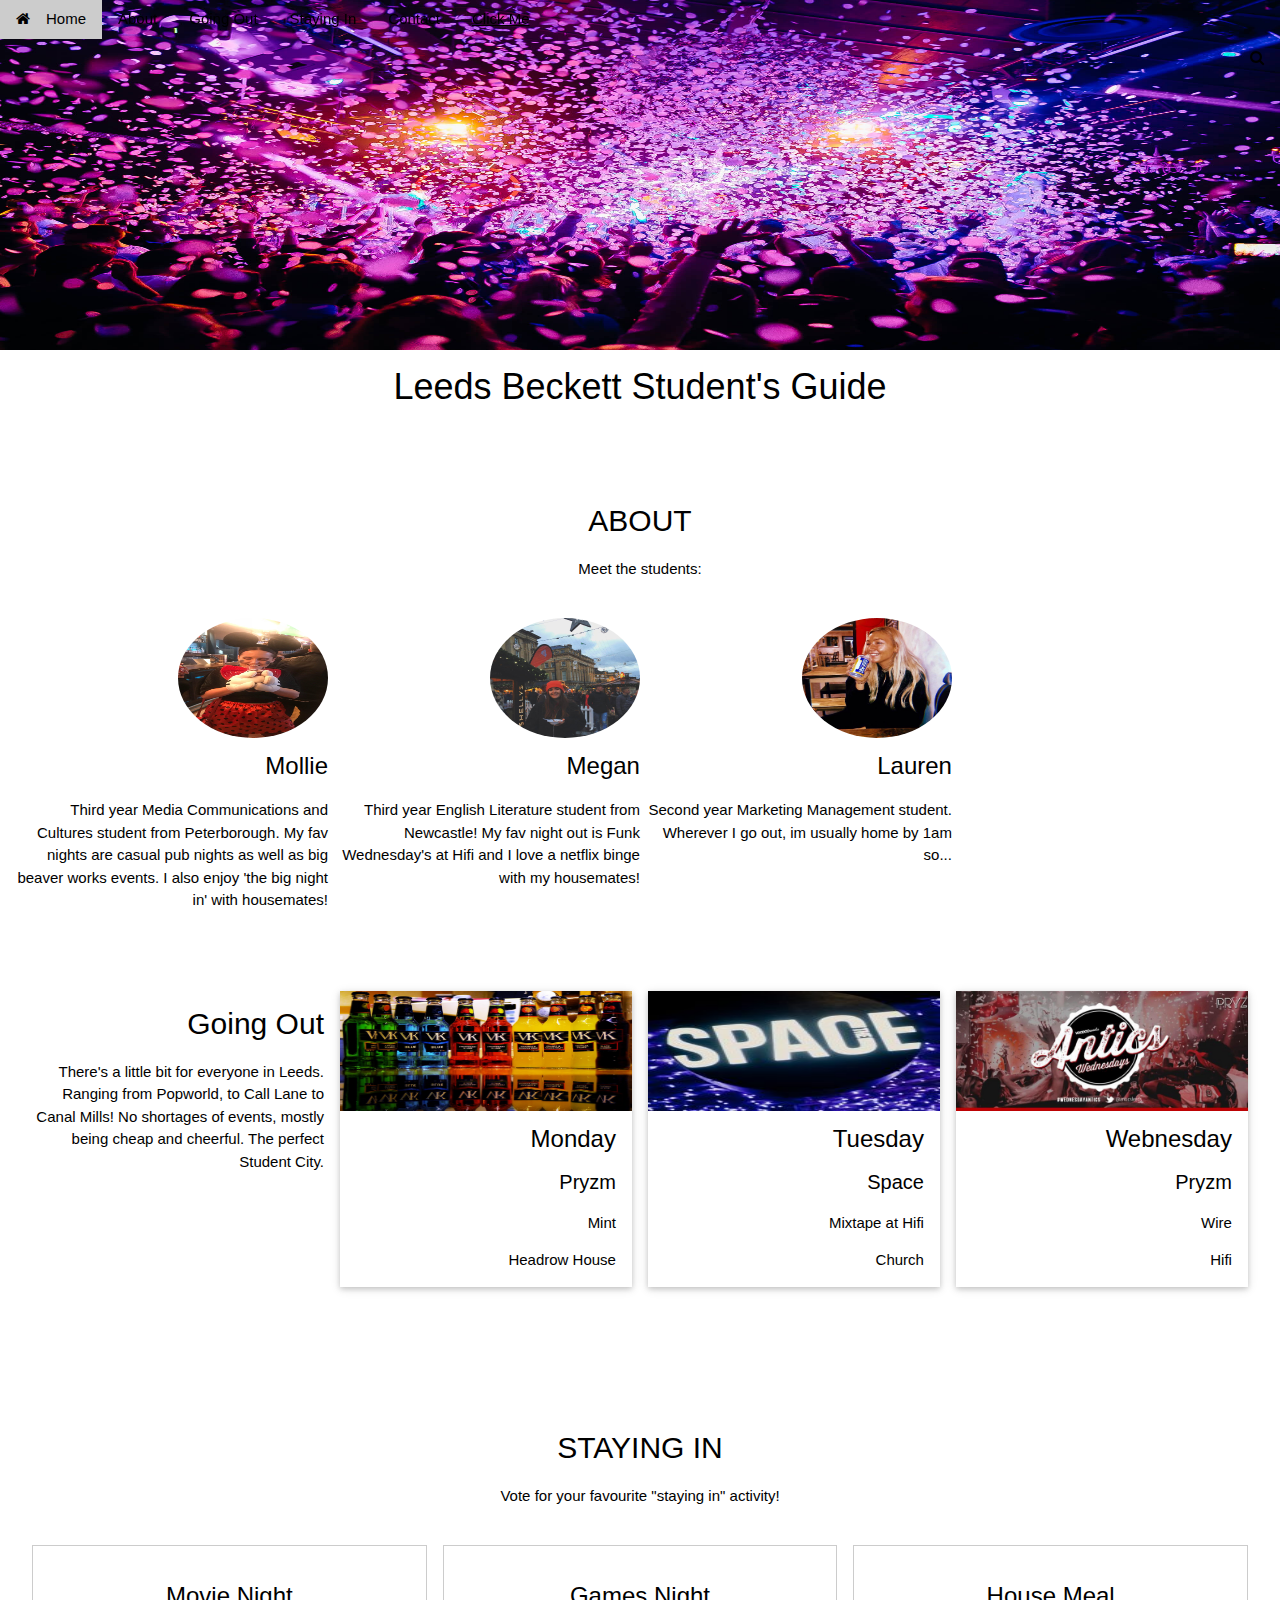
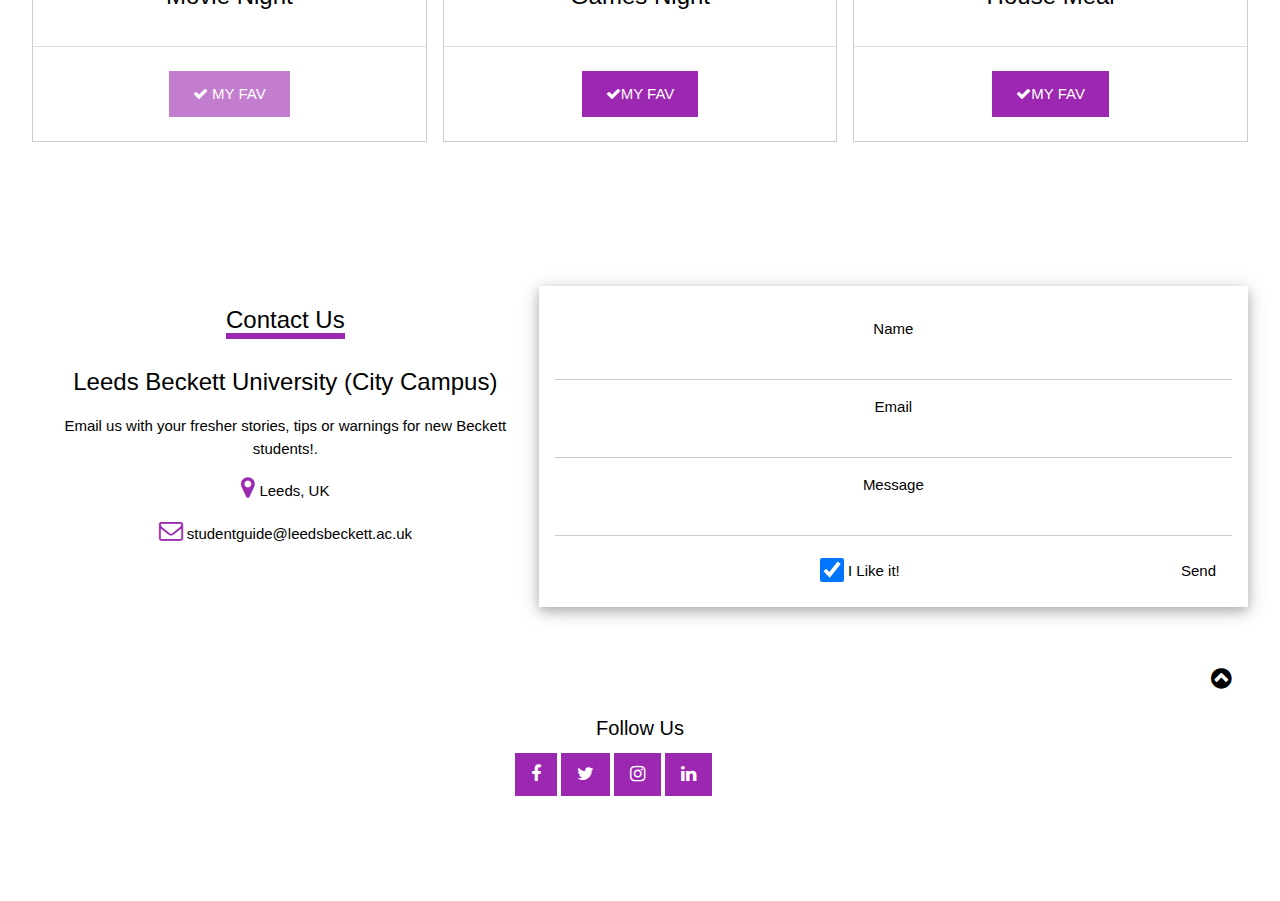
<file: index.html>
<!DOCTYPE html>
<html>
<title>Student Guide to Leeds Beckett Uni</title>
<meta charset="UTF-8">
<meta name="viewport" content="width=device-width, initial-scale=1">
<link rel="stylesheet" href="https://www.w3schools.com/w3css/4/w3.css">
<link rel="stylesheet" href="https://www.w3schools.com/lib/w3-theme-black.css">
<link rel="stylesheet" href="https://cdnjs.cloudflare.com/ajax/libs/font-awesome/4.7.0/css/font-awesome.min.css">
<link rel="stylesheet" href="studentwebsite.css">
<body id="myPage">


<!-- Navbar -->
<div class="w3-top">
 <div class="w3-bar w3-theme-d2 w3-left-align">
  <a class="w3-bar-item w3-button w3-hide-medium w3-hide-large w3-right w3-hover-white w3-theme-d2" href="javascript:void(0);" onclick="openNav()"><i class="fa fa-bars"></i></a>
  <a href="#" class="w3-bar-item w3-button w3-purple"><i class="fa fa-home w3-margin-right"></i>Home</a>
  <a href="#about" class="w3-bar-item w3-button w3-hide-small w3-hover-white">About</a>
  <a href="#goingout" class="w3-bar-item w3-button w3-hide-small w3-hover-white">Going Out</a>
  <a href="#stayingin" class="w3-bar-item w3-button w3-hide-small w3-hover-white">Staying In</a>
  <a href="#Contact" class="w3-bar-item w3-button w3-hide-small w3-hover-white">Contact</a>
  <a href="CLICKME.html" class=w3-bar-item w3-button w3-hide-small w3-hover-white">Click Me</a>
  </div>
  <a href="#" class="w3-bar-item w3-button w3-hide-small w3-right w3-hover-purple" title="Search"><i class="fa fa-search"></i></a>
 </div>
  <!-- Navbar on small screens -->
  <div id="navDemo" class="w3-bar-block w3-theme-d2 w3-hide w3-hide-large w3-hide-medium">
    <a href="#about" class="w3-bar-item w3-button">About Us</a>
    <a href="#goingout" class="w3-bar-item w3-button">Going Out</a>
    <a href="#stayingin" class="w3-bar-item w3-button">Staying In</a>
    <a href="#Contact" class="w3-bar-item w3-button">Subscribe</a>
    <a href="#" class="w3-bar-item w3-button">Search</a>
  </div>
</div>
<!-- Image Header -->
<div class="w3-display-container w3-animate-opacity">
  <img src="leeds.jpeg" alt="leeds" style="width:100%;min-height:350px;max-height:600px;">
  <div class="w3-container w3-display-bottomleft w3-margin-bottom">
  </div>
</div>
<div class="checkFont">
  <h1> Leeds Beckett Student's Guide</h1>
</div>
<!-- Team Container -->
<div class="w3-container w3-padding-64 w3-center" id="about">
<h2>ABOUT</h2>
<p>Meet the students:</p>
<div class="w3-row"><br>
<div class="w3-quarter">
  <img src="MOLLIE.png" alt="Mollie" class="w3-circle w3-hover-opacity">
  <h3>Mollie</h3>
  <p>Third year Media Communications and Cultures student from Peterborough. My fav nights are casual pub nights as well as big beaver works events. I also enjoy 'the big night in' with housemates!</p>
</div>
<div class="w3-quarter">
  <img src="MEGAN.jpg" alt="Megan" class="w3-circle w3-hover-opacity">
  <h3>Megan</h3>
  <p> Third year English Literature student from Newcastle! My fav night out is Funk Wednesday's at Hifi and I love a netflix binge with my housemates!</p>
</div>
<div class="w3-quarter">
  <img src="LAUREN.jpeg" alt="Lauren" class="w3-circle w3-hover-opacity">
  <h3>Lauren</h3>
  <p> Second year Marketing Management student. Wherever I go out, im usually home by 1am so...</p>
</div>
</div>
<!-- Going Out -->
<div class="w3-row-padding w3-padding-64 w3-theme-l1" id="goingout">
<div class="w3-quarter">
<h2>Going Out</h2>
<p>There's a little bit for everyone in Leeds. Ranging from Popworld, to Call Lane to Canal Mills! No shortages of events, mostly being cheap and cheerful. The perfect Student City. </p>
</div>
<div class="w3-quarter">
<div class="w3-card w3-white">
  <img src="Vk.jpeg" alt="Pryzm" style="width:100%">
  <div class="w3-container">
  <h3>Monday</h3>
  <h4>Pryzm</h4>
  <p>Mint</p>
  <p>Headrow House</p>
  </div>
  </div>
</div>
<div class="w3-quarter">
<div class="w3-card w3-white">
  <img src="SPACE.jpg" alt="space" style="width:100%">
  <div class="w3-container">
  <h3>Tuesday</h3>
  <h4>Space</h4>
  <p>Mixtape at Hifi</p>
  <p>Church</p>
  </div>
  </div>
</div>
<div class="w3-quarter">
<div class="w3-card w3-white">
  <img src="ANTICS.jpg" alt="antics" style="width:100%">
  <div class="w3-container">
  <h3>Webnesday</h3>
  <h4>Pryzm</h4>
  <p>Wire</p>
  <p>Hifi</p>
  </div>
  </div>
</div>
</div>
<!-- Staying In -->
<div class="w3-row-padding w3-center w3-padding-64" id="stayingin">
    <h2>STAYING IN</h2>
    <p>Vote for your favourite "staying in" activity!</p><br>
    <div class="w3-third w3-margin-bottom">
      <ul class="w3-ul w3-border w3-hover-shadow">
        <li class="w3-theme">
          <p class="w3-xlarge">Movie Night</p>
        </li>
          <span class="w3-opacity">
        </li>
        <li class="w3-theme-l5 w3-padding-24">
          <button class="w3-button w3-purple w3-padding-large"><i class="fa fa-check"></i> MY FAV</button>
        </li>
      </ul>
    </div>
    <div class="w3-third w3-margin-bottom">
      <ul class="w3-ul w3-border w3-hover-shadow">
        <li class="w3-theme-l2">
          <p class="w3-xlarge">Games Night</p>
        </li>
        <li class="w3-theme-l5 w3-padding-24">
          <button class="w3-button w3-purple w3-padding-large"><i class="fa fa-check"></i>MY FAV</button>
        </li>
      </ul>
    </div>
    <div class="w3-third w3-margin-bottom">
      <ul class="w3-ul w3-border w3-hover-shadow">
        <li class="w3-theme">
          <p class="w3-xlarge">House Meal</p>
        </li>
        <li class="w3-theme-l5 w3-padding-24">
          <button class="w3-button w3-purple w3-padding-large"><i class="fa fa-check"></i>MY FAV</button>
        </li>
      </ul>
    </div>
</div>
<!-- Contact Container -->
<div class="w3-container w3-padding-64 w3-theme-l5" id="Contact">
  <div class="w3-row">
    <div class="w3-col m5">
    <div class="w3-padding-16"><span class="w3-xlarge w3-border-purple w3-bottombar">Contact Us</span></div>
      <h3>Leeds Beckett University (City Campus)</h3>
      <p>Email us with your fresher stories, tips or warnings for new Beckett students!.</p>
      <p><i class="fa fa-map-marker w3-text-purple w3-xlarge"></i>  Leeds, UK</p>
      <p><i class="fa fa-envelope-o w3-text-purple w3-xlarge"></i>  studentguide@leedsbeckett.ac.uk</p>
    </div>
    <div class="w3-col m7">
      <form class="w3-container w3-card-4 w3-padding-16 w3-white" action="/action_page.php" target="_blank">
      <div class="w3-section">
        <label>Name</label>
        <input class="w3-input" type="text" name="Name" required>
      </div>
      <div class="w3-section">
        <label>Email</label>
        <input class="w3-input" type="text" name="Email" required>
      </div>
      <div class="w3-section">
        <label>Message</label>
        <input class="w3-input" type="text" name="Message" required>
      </div>
      <input class="w3-check" type="checkbox" checked name="Like">
      <label>I Like it!</label>
      <button type="submit" class="w3-button w3-right w3-theme">Send</button>
      </form>
    </div>
  </div>
</div>
<!-- Footer -->
<footer class="w3-container w3-padding-32 w3-theme-d1 w3-center">
  <h4>Follow Us</h4>
  <a class="w3-button w3-large w3-purple" href="https://www.facebook.com/leedsbeckett" title="Facebook"><i class="fa fa-facebook"></i></a>
  <a class="w3-button w3-large w3-purple" href="https://twitter.com/leedsbeckett" title="Twitter"><i class="fa fa-twitter"></i></a>
  <a class="w3-button w3-large w3-purple" href="https://www.instagram.com/leedsbeckett/" title="Instagram"><i class="fa fa-instagram"></i></a>
  <a class="w3-button w3-large w3-purple w3-hide-small" href="https://www.linkedin.com/school/leedsbeckett/" title="Linkedin"><i class="fa fa-linkedin"></i></a>
  <div style="position:relative;bottom:100px;z-index:1;" class="w3-tooltip w3-right">
    <span class="w3-text w3-padding w3-purple w3-hide-small">Go To Top</span>
    <a class="w3-button w3-theme" href="#myPage"><span class="w3-xlarge">
    <i class="fa fa-chevron-circle-up"></i></span></a>
  </div>
</footer>
<script>
// Script for side navigation
function w3_open() {
    var x = document.getElementById("mySidebar");
    x.style.width = "300px";
    x.style.paddingTop = "10%";
    x.style.display = "block";
}
// Close side navigation
function w3_close() {
    document.getElementById("mySidebar").style.display = "none";
}
// Used to toggle the menu on smaller screens when clicking on the menu button
function openNav() {
    var x = document.getElementById("navDemo");
    if (x.className.indexOf("w3-show") == -1) {
        x.className += " w3-show";
    } else {
        x.className = x.className.replace(" w3-show", "");
    }
}
</script>
</body>
</html>
</file>
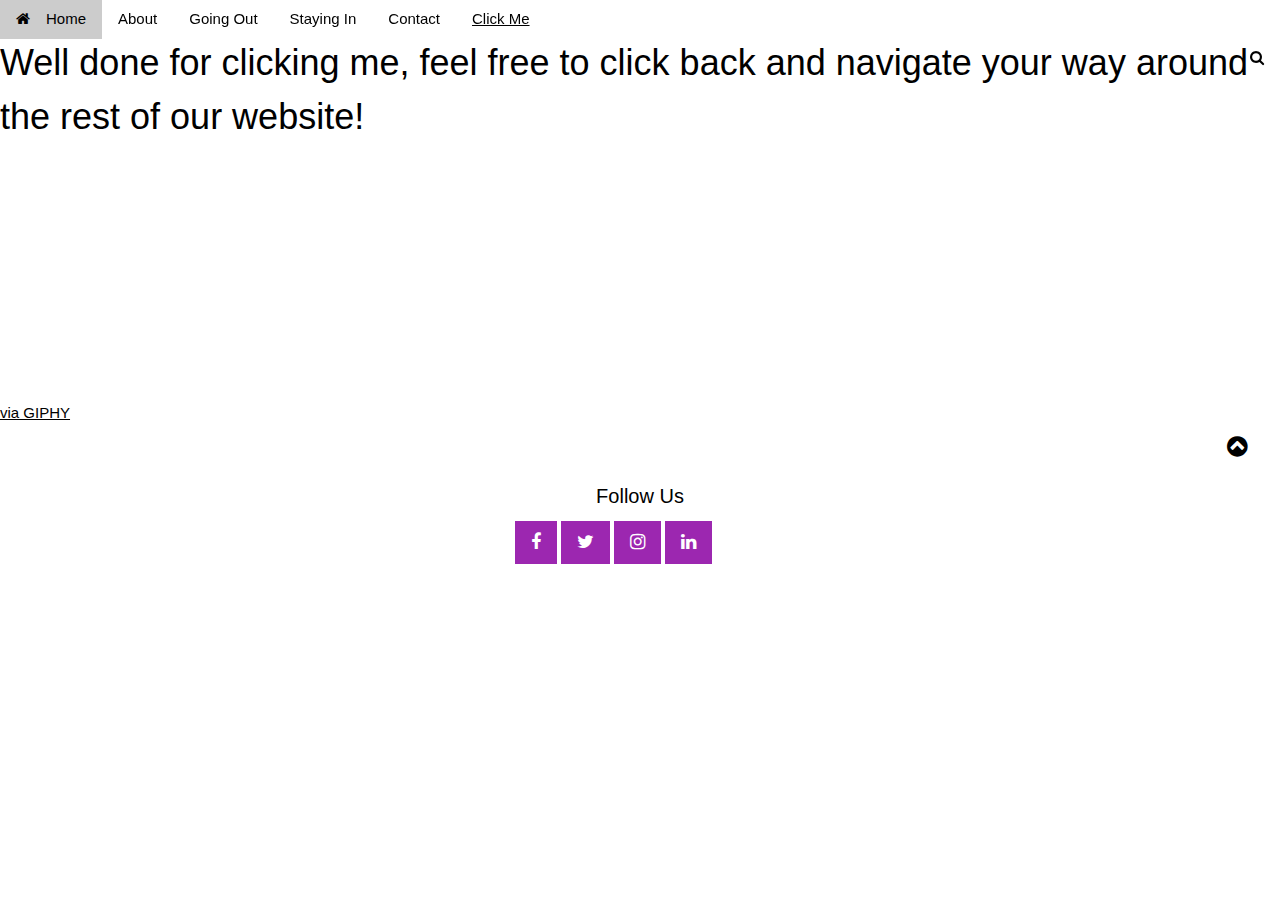
<file: CLICKME.html>
<!DOCTYPE html>
<html>
<title> click me </title>
<meta charset="UTF-8">
<meta name="viewport" content="width=device-width, initial-scale=1">
<link rel="stylesheet" href="https://www.w3schools.com/w3css/4/w3.css">
<link rel="stylesheet" href="https://www.w3schools.com/lib/w3-theme-black.css">
<link rel="stylesheet" href="https://cdnjs.cloudflare.com/ajax/libs/font-awesome/4.7.0/css/font-awesome.min.css">
<link rel="stylesheet" href="studentwebsite.css">
<body id="myPage">


<!-- Navbar -->
<div class="w3-top">
 <div class="w3-bar w3-theme-d2 w3-left-align">
  <a class="w3-bar-item w3-button w3-hide-medium w3-hide-large w3-right w3-hover-white w3-theme-d2" href="javascript:void(0);" onclick="openNav()"><i class="fa fa-bars"></i></a>
  <a href="index.html#" class="w3-bar-item w3-button w3-purple"><i class="fa fa-home w3-margin-right"></i>Home</a>
  <a href="index.html" class="w3-bar-item w3-button w3-hide-small w3-hover-white">About</a>
  <a href="index.html#goingout" class="w3-bar-item w3-button w3-hide-small w3-hover-white">Going Out</a>
  <a href="index.html#stayingin" class="w3-bar-item w3-button w3-hide-small w3-hover-white">Staying In</a>
  <a href="index.html#Contact" class="w3-bar-item w3-button w3-hide-small w3-hover-white">Contact</a>
  <a href="CLICKME.html" class=w3-bar-item w3-button w3-hide-small w3-hover-white">Click Me</a>
</div>
  <a href="#" class="w3-bar-item w3-button w3-hide-small w3-right w3-hover-purple" title="Search"><i class="fa fa-search"></i></a>
 </div>
 <!-- Navbar on small screens -->
 <div id="navDemo" class="w3-bar-block w3-theme-d2 w3-hide w3-hide-large w3-hide-medium">
   <a href="index.html#ABOUT" class="w3-bar-item w3-button">About Us</a>
   <a href="index.html#goingout" class="w3-bar-item w3-button">Going Out</a>
   <a href="index.html#stayingin" class="w3-bar-item w3-button">Staying In</a>
   <a href="index.html#Contact" class="w3-bar-item w3-button">Subscribe</a>
   <a href="#" class="w3-bar-item w3-button">Search</a>
 </div>
</div>
                                            
 <div>
                                            <h1>
  <p> Well done for clicking me, feel free to click back and navigate your way around the rest of our website! </p> 
                                            </h1>
                               <iframe src="https://giphy.com/embed/9uIvLf9j9i3UdZrAoF" width="480" height="200" frameBorder="0" class="giphy-embed" allowFullScreen></iframe><p><a href="https://giphy.com/gifs/arianagrande-ariana-grande-thank-u-next-you-9uIvLf9j9i3UdZrAoF">via GIPHY</a></p>
  </div>                                           
                                
                                        
<!-- Footer -->
<footer class="w3-container w3-padding-32 w3-theme-d1 w3-center">
  <h4>Follow Us</h4>
  <a class="w3-button w3-large w3-purple" href="https://www.facebook.com/leedsbeckett" title="Facebook"><i class="fa fa-facebook"></i></a>
  <a class="w3-button w3-large w3-purple" href="https://twitter.com/leedsbeckett" title="Twitter"><i class="fa fa-twitter"></i></a>
  <a class="w3-button w3-large w3-purple" href="https://www.instagram.com/leedsbeckett/" title="Instagram"><i class="fa fa-instagram"></i></a>
  <a class="w3-button w3-large w3-purple w3-hide-small" href="https://www.linkedin.com/school/leedsbeckett/" title="Linkedin"><i class="fa fa-linkedin"></i></a>
  <div style="position:relative;bottom:100px;z-index:1;" class="w3-tooltip w3-right">
    <span class="w3-text w3-padding w3-purple w3-hide-small">Go To Top</span>
    <a class="w3-button w3-theme" href="#myPage"><span class="w3-xlarge">
    <i class="fa fa-chevron-circle-up"></i></span></a>
  </div>
</footer>
<script>
// Script for side navigation
function w3_open() {
    var x = document.getElementById("mySidebar");
    x.style.width = "300px";
    x.style.paddingTop = "10%";
    x.style.display = "block";
}
// Close side navigation
function w3_close() {
    document.getElementById("mySidebar").style.display = "none";
}
// Used to toggle the menu on smaller screens when clicking on the menu button
function openNav() {
    var x = document.getElementById("navDemo");
    if (x.className.indexOf("w3-show") == -1) {
        x.className += " w3-show";
    } else {
        x.className = x.className.replace(" w3-show", "");
    }
}
</script>
</body>
</html>
</file>
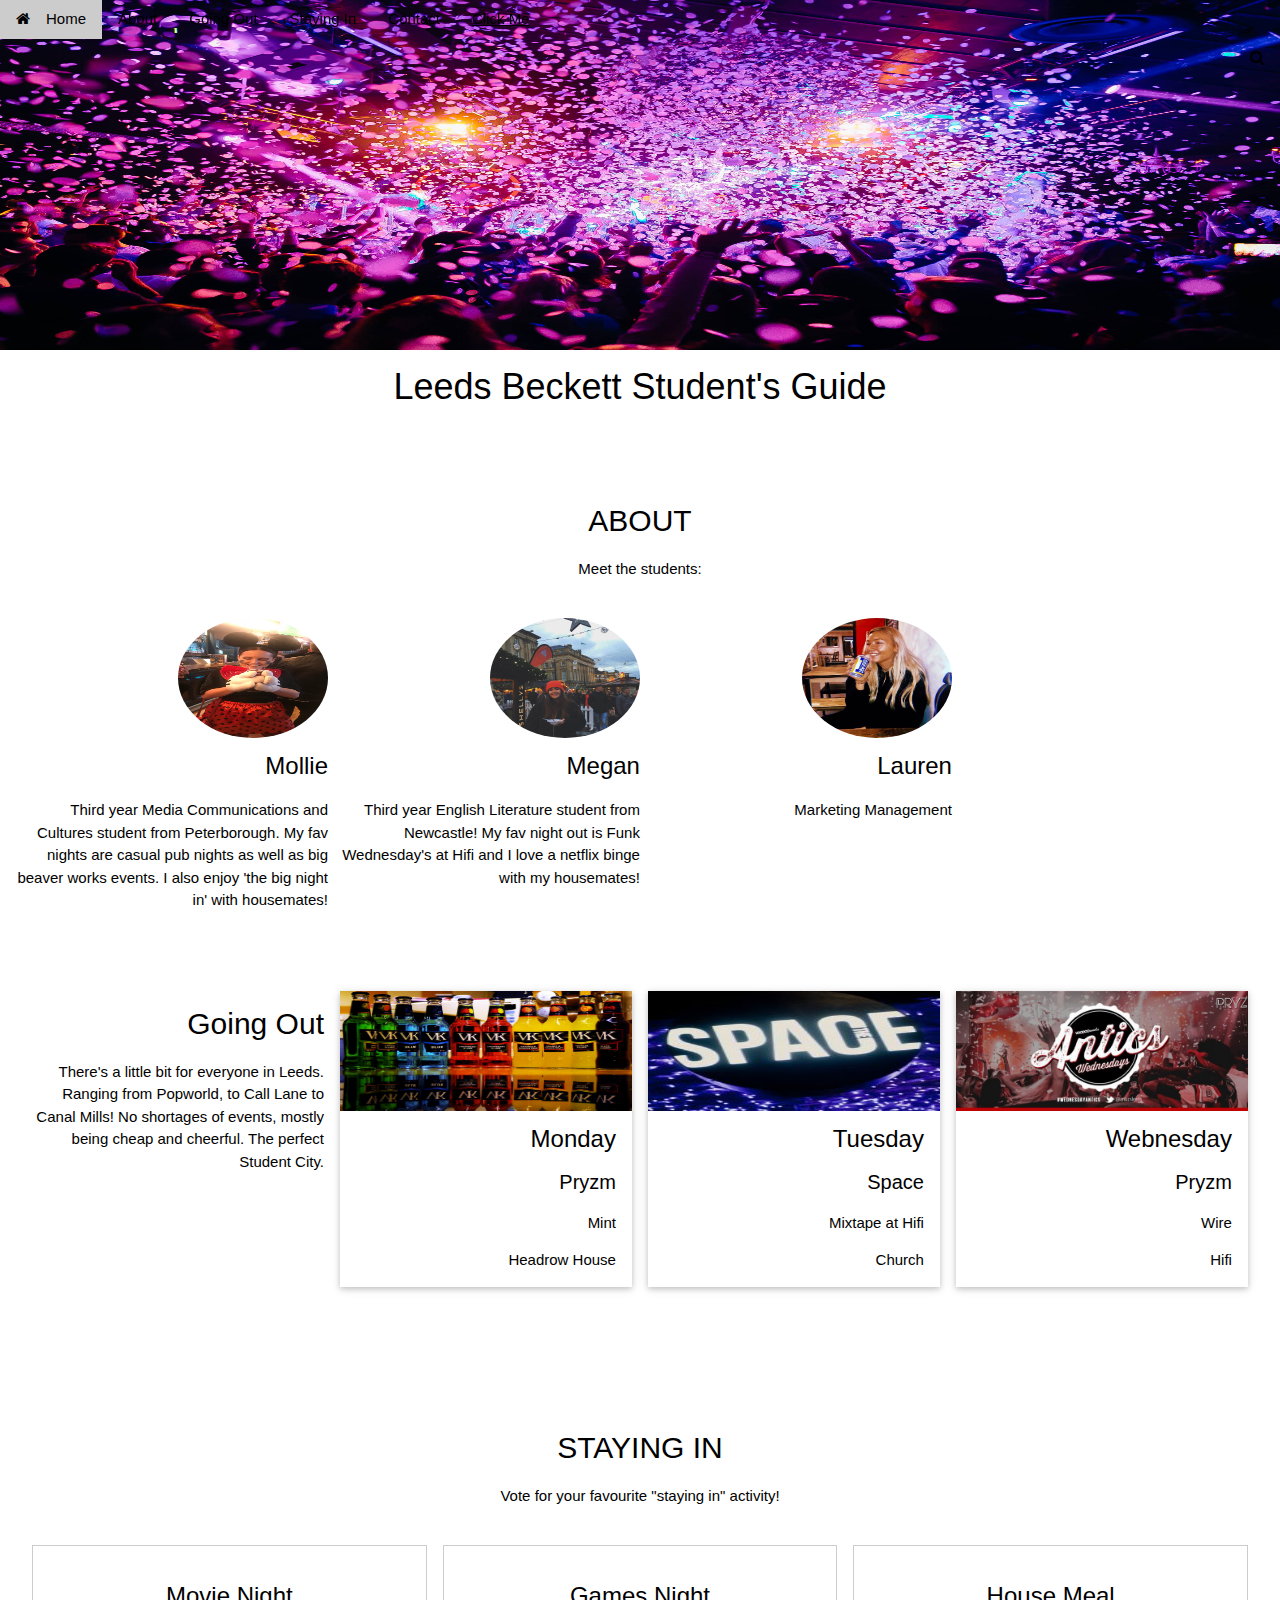
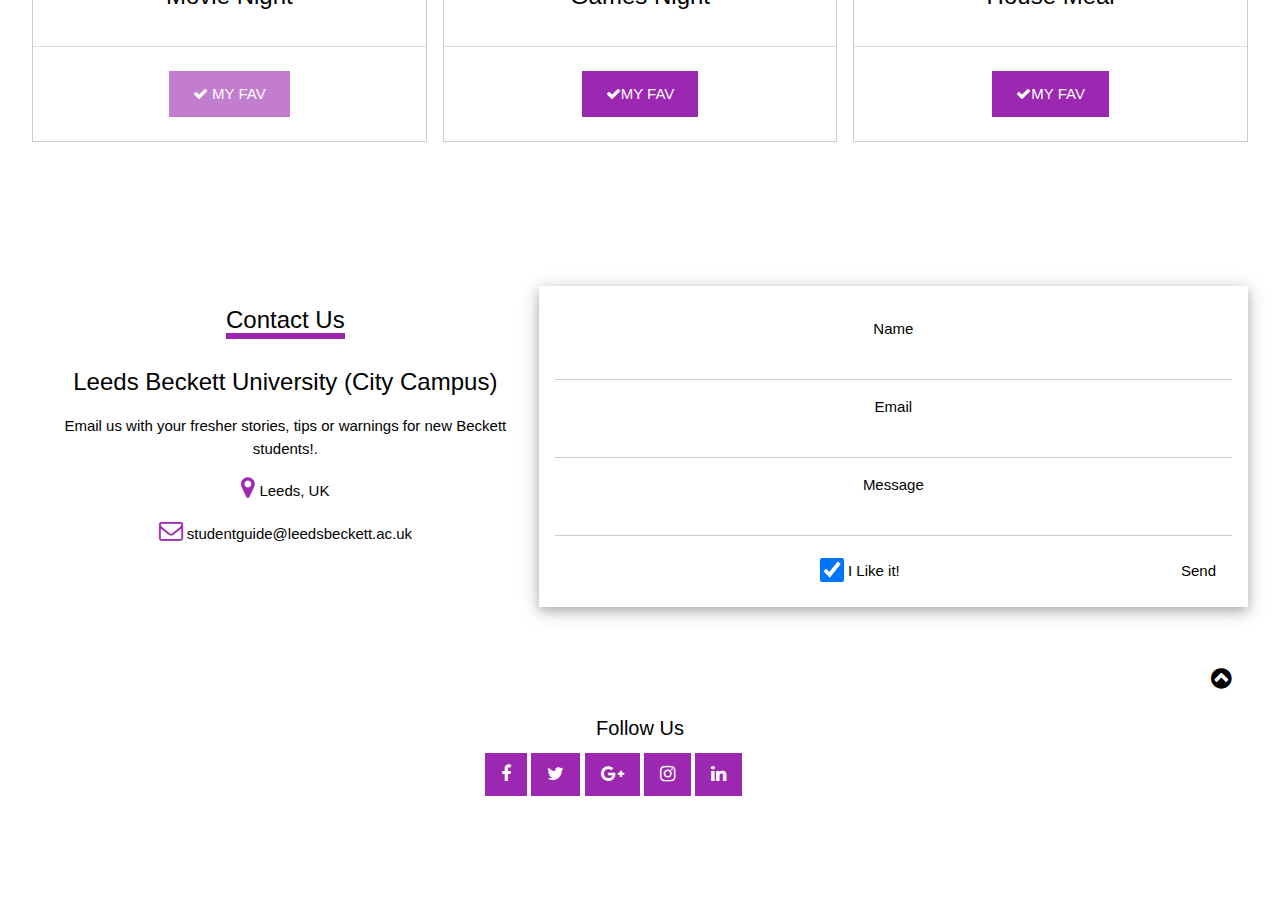
<file: student website.html>
<!DOCTYPE html>
<html>
<title>Student Guide to Leeds Beckett Uni</title>
<meta charset="UTF-8">
<meta name="viewport" content="width=device-width, initial-scale=1">
<link rel="stylesheet" href="https://www.w3schools.com/w3css/4/w3.css">
<link rel="stylesheet" href="https://www.w3schools.com/lib/w3-theme-black.css">
<link rel="stylesheet" href="https://cdnjs.cloudflare.com/ajax/libs/font-awesome/4.7.0/css/font-awesome.min.css">
<link rel="stylesheet" href="studentwebsite.css">
<body id="myPage">


<!-- Navbar -->
<div class="w3-top">
 <div class="w3-bar w3-theme-d2 w3-left-align">
  <a class="w3-bar-item w3-button w3-hide-medium w3-hide-large w3-right w3-hover-white w3-theme-d2" href="javascript:void(0);" onclick="openNav()"><i class="fa fa-bars"></i></a>
  <a href="#" class="w3-bar-item w3-button w3-purple"><i class="fa fa-home w3-margin-right"></i>Home</a>
  <a href="#about" class="w3-bar-item w3-button w3-hide-small w3-hover-white">About</a>
  <a href="#goingout" class="w3-bar-item w3-button w3-hide-small w3-hover-white">Going Out</a>
  <a href="#stayingin" class="w3-bar-item w3-button w3-hide-small w3-hover-white">Staying In</a>
  <a href="#Contact" class="w3-bar-item w3-button w3-hide-small w3-hover-white">Contact</a>
  <a href="CLICKME.html" class=w3-bar-item w3-button w3-hide-small w3-hover-white">Click Me</a>

  </div>
  <a href="#" class="w3-bar-item w3-button w3-hide-small w3-right w3-hover-purple" title="Search"><i class="fa fa-search"></i></a>
 </div>

  <!-- Navbar on small screens -->
  <div id="navDemo" class="w3-bar-block w3-theme-d2 w3-hide w3-hide-large w3-hide-medium">
    <a href="#about" class="w3-bar-item w3-button">About Us</a>
    <a href="#goingout" class="w3-bar-item w3-button">Going Out</a>
    <a href="#stayingin" class="w3-bar-item w3-button">Staying In</a>
    <a href="#Contact" class="w3-bar-item w3-button">Subscribe</a>
    <a href="#" class="w3-bar-item w3-button">Search</a>
  </div>
</div>

<!-- Image Header -->
<div class="w3-display-container w3-animate-opacity">
  <img src="leeds.jpeg" alt="leeds" style="width:100%;min-height:350px;max-height:600px;">
  <div class="w3-container w3-display-bottomleft w3-margin-bottom">
  </div>
</div>


<div class="checkFont">
  <h1> Leeds Beckett Student's Guide</h1>
</div>

<!-- Team Container -->
<div class="w3-container w3-padding-64 w3-center" id="about">
<h2>ABOUT</h2>
<p>Meet the students:</p>

<div class="w3-row"><br>

<div class="w3-quarter">
  <img src="MOLLIE.png" alt="Mollie" class="w3-circle w3-hover-opacity">
  <h3>Mollie</h3>
  <p>Third year Media Communications and Cultures student from Peterborough. My fav nights are casual pub nights as well as big beaver works events. I also enjoy 'the big night in' with housemates!</p>
</div>

<div class="w3-quarter">
  <img src="MEGAN.jpg" alt="Megan" class="w3-circle w3-hover-opacity">
  <h3>Megan</h3>
  <p> Third year English Literature student from Newcastle! My fav night out is Funk Wednesday's at Hifi and I love a netflix binge with my housemates!</p>
</div>

<div class="w3-quarter">
  <img src="LAUREN.jpeg" alt="Lauren" class="w3-circle w3-hover-opacity">
  <h3>Lauren</h3>
  <p> Marketing Management</p>
</div>

</div>

<!-- Going Out -->
<div class="w3-row-padding w3-padding-64 w3-theme-l1" id="goingout">

<div class="w3-quarter">
<h2>Going Out</h2>
<p>There's a little bit for everyone in Leeds. Ranging from Popworld, to Call Lane to Canal Mills! No shortages of events, mostly being cheap and cheerful. The perfect Student City. </p>
</div>

<div class="w3-quarter">
<div class="w3-card w3-white">
  <img src="Vk.jpeg" alt="Pryzm" style="width:100%">
  <div class="w3-container">
  <h3>Monday</h3>
  <h4>Pryzm</h4>
  <p>Mint</p>
  <p>Headrow House</p>
  </div>
  </div>
</div>

<div class="w3-quarter">
<div class="w3-card w3-white">
  <img src="SPACE.jpg" alt="space" style="width:100%">
  <div class="w3-container">
  <h3>Tuesday</h3>
  <h4>Space</h4>
  <p>Mixtape at Hifi</p>
  <p>Church</p>
  </div>
  </div>
</div>

<div class="w3-quarter">
<div class="w3-card w3-white">
  <img src="ANTICS.jpg" alt="antics" style="width:100%">
  <div class="w3-container">
  <h3>Webnesday</h3>
  <h4>Pryzm</h4>
  <p>Wire</p>
  <p>Hifi</p>
  </div>
  </div>
</div>

</div>

<!-- Staying In -->
<div class="w3-row-padding w3-center w3-padding-64" id="stayingin">
    <h2>STAYING IN</h2>
    <p>Vote for your favourite "staying in" activity!</p><br>
    <div class="w3-third w3-margin-bottom">
      <ul class="w3-ul w3-border w3-hover-shadow">
        <li class="w3-theme">
          <p class="w3-xlarge">Movie Night</p>
        </li>
          <span class="w3-opacity">
        </li>
        <li class="w3-theme-l5 w3-padding-24">
          <button class="w3-button w3-purple w3-padding-large"><i class="fa fa-check"></i> MY FAV</button>
        </li>
      </ul>
    </div>

    <div class="w3-third w3-margin-bottom">
      <ul class="w3-ul w3-border w3-hover-shadow">
        <li class="w3-theme-l2">
          <p class="w3-xlarge">Games Night</p>
        </li>
        <li class="w3-theme-l5 w3-padding-24">
          <button class="w3-button w3-purple w3-padding-large"><i class="fa fa-check"></i>MY FAV</button>
        </li>
      </ul>
    </div>

    <div class="w3-third w3-margin-bottom">
      <ul class="w3-ul w3-border w3-hover-shadow">
        <li class="w3-theme">
          <p class="w3-xlarge">House Meal</p>
        </li>
        <li class="w3-theme-l5 w3-padding-24">
          <button class="w3-button w3-purple w3-padding-large"><i class="fa fa-check"></i>MY FAV</button>
        </li>
      </ul>
    </div>
</div>

<!-- Contact Container -->
<div class="w3-container w3-padding-64 w3-theme-l5" id="Contact">
  <div class="w3-row">
    <div class="w3-col m5">
    <div class="w3-padding-16"><span class="w3-xlarge w3-border-purple w3-bottombar">Contact Us</span></div>
      <h3>Leeds Beckett University (City Campus)</h3>
      <p>Email us with your fresher stories, tips or warnings for new Beckett students!.</p>
      <p><i class="fa fa-map-marker w3-text-purple w3-xlarge"></i>  Leeds, UK</p>
      <p><i class="fa fa-envelope-o w3-text-purple w3-xlarge"></i>  studentguide@leedsbeckett.ac.uk</p>
    </div>
    <div class="w3-col m7">
      <form class="w3-container w3-card-4 w3-padding-16 w3-white" action="/action_page.php" target="_blank">
      <div class="w3-section">
        <label>Name</label>
        <input class="w3-input" type="text" name="Name" required>
      </div>
      <div class="w3-section">
        <label>Email</label>
        <input class="w3-input" type="text" name="Email" required>
      </div>
      <div class="w3-section">
        <label>Message</label>
        <input class="w3-input" type="text" name="Message" required>
      </div>
      <input class="w3-check" type="checkbox" checked name="Like">
      <label>I Like it!</label>
      <button type="submit" class="w3-button w3-right w3-theme">Send</button>
      </form>
    </div>
  </div>
</div>


<!-- Footer -->
<footer class="w3-container w3-padding-32 w3-theme-d1 w3-center">
  <h4>Follow Us</h4>
  <a class="w3-button w3-large w3-purple" href="javascript:void(0)" title="Facebook"><i class="fa fa-facebook"></i></a>
  <a class="w3-button w3-large w3-purple" href="javascript:void(0)" title="Twitter"><i class="fa fa-twitter"></i></a>
  <a class="w3-button w3-large w3-purple" href="javascript:void(0)" title="Google +"><i class="fa fa-google-plus"></i></a>
  <a class="w3-button w3-large w3-purple" href="javascript:void(0)" title="Google +"><i class="fa fa-instagram"></i></a>
  <a class="w3-button w3-large w3-purple w3-hide-small" href="javascript:void(0)" title="Linkedin"><i class="fa fa-linkedin"></i></a>


  <div style="position:relative;bottom:100px;z-index:1;" class="w3-tooltip w3-right">
    <span class="w3-text w3-padding w3-purple w3-hide-small">Go To Top</span>
    <a class="w3-button w3-theme" href="#myPage"><span class="w3-xlarge">
    <i class="fa fa-chevron-circle-up"></i></span></a>
  </div>
</footer>

<script>
// Script for side navigation
function w3_open() {
    var x = document.getElementById("mySidebar");
    x.style.width = "300px";
    x.style.paddingTop = "10%";
    x.style.display = "block";
}

// Close side navigation
function w3_close() {
    document.getElementById("mySidebar").style.display = "none";
}

// Used to toggle the menu on smaller screens when clicking on the menu button
function openNav() {
    var x = document.getElementById("navDemo");
    if (x.className.indexOf("w3-show") == -1) {
        x.className += " w3-show";
    } else {
        x.className = x.className.replace(" w3-show", "");
    }
}
</script>

</body>
</html>
</file>
<file: studentwebsite.css>
.checkFont {
  text-align: center;
  font-family: "Times New Roman", Times, serif;
}
.w3-quarter {
text-align: right;
}

img {
  height: 120px;
  width: 150px;
}
</file>
